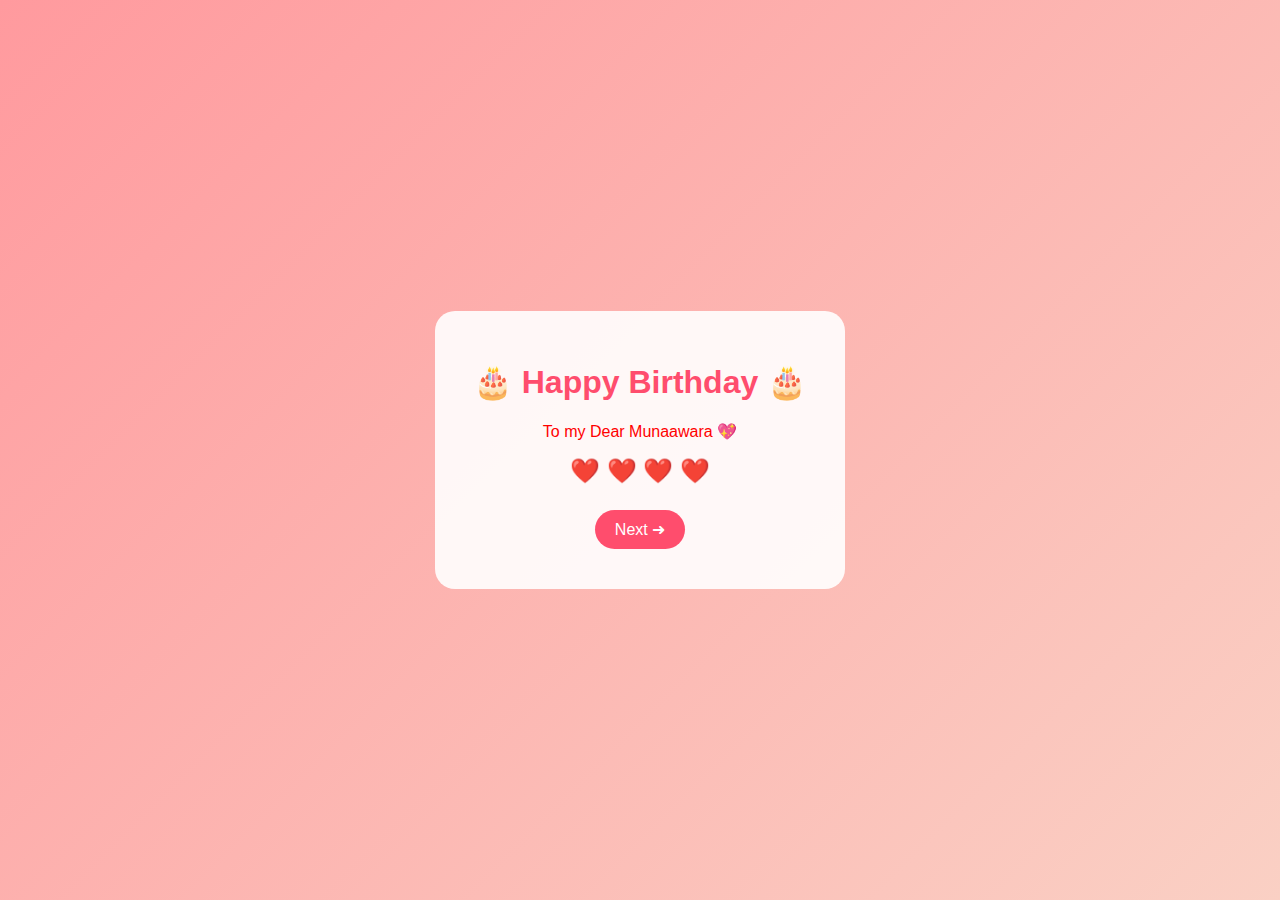
<file: index.html>
<!DOCTYPE html>
<html lang="en">
<head>
    <meta charset="UTF-8">
    <title>Happy Birthday</title>
    <link rel="stylesheet" href="style.css">
</head>
<body>
    <div class="container">
        <h1>🎂 Happy Birthday 🎂</h1>
        <p style="color: red;">To my Dear Munaawara 💖</p>

        <div class="hearts">
            ❤️ ❤️ ❤️ ❤️
        </div>

        <a href="wishes.html" class="btn">Next ➜</a>
    </div>

    <script src="script.js"></script>
</body>
</html>
</file>
<file: style.css>
body {
    margin: 0;
    font-family: Arial, sans-serif;
    height: 100vh;
    background: linear-gradient(135deg, #ff9a9e, #fad0c4);
    display: flex;
    justify-content: center;
    align-items: center;
}

.container {
    background: rgba(255, 255, 255, 0.9);
    padding: 30px;
    border-radius: 20px;
    text-align: center;
    width: 350px;
}

h1 {
    color: #ff4d6d;
}

p {
    font-size: 16px;
    color: #444;
}

.hearts {
    font-size: 24px;
    margin: 15px 0;
}

.btn {
    display: inline-block;
    margin: 10px;
    padding: 10px 20px;
    background: #ff4d6d;
    color: white;
    text-decoration: none;
    border-radius: 25px;
}

.btn.secondary {
    background: #999;
}

.photo {
    width: 200px;
    border-radius: 15px;
    margin: 15px 0;
}

.gallery img {
    width: 90px;
    margin: 5px;
    border-radius: 10px;
}
</file>
